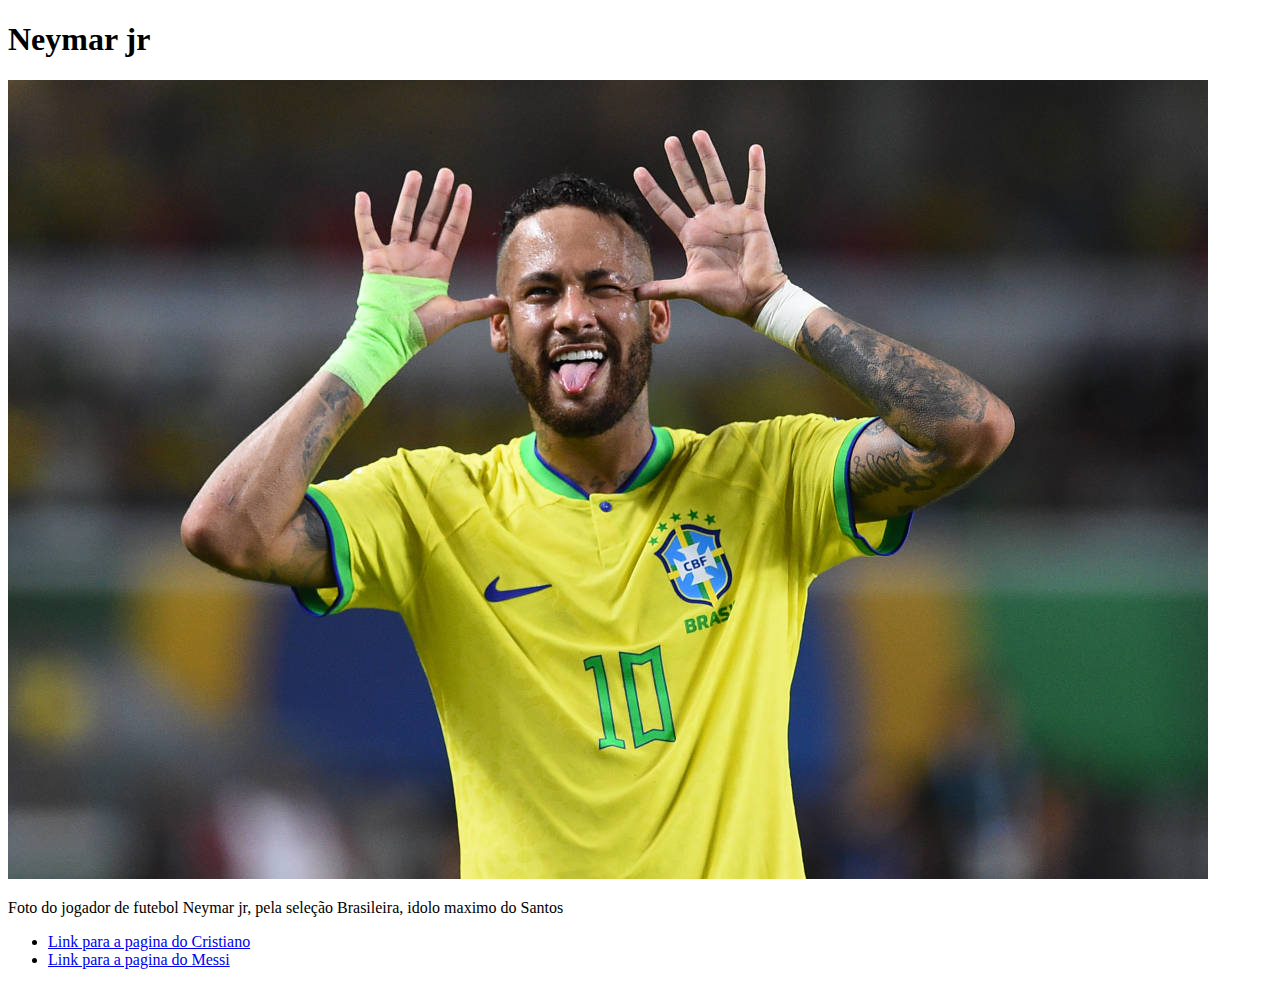
<file: index.html>
<!DOCTYPE html>
<html lang="en">
<head>
    <meta charset="UTF-8">
    <meta name="viewport" content="width=device-width, initial-scale=1.0">
    <title>Neymar</title>
</head>
<body>
    <header>
        <h1>Neymar jr</h1>
        <img src="./img/neymar.jpg" alt="Foto do neymar">
        <p>Foto do jogador de futebol Neymar jr, pela seleção Brasileira, idolo maximo do Santos</p>
        <nav>
            <ul>
                <li>
                    <a href="./pages/cris.html">Link para a pagina do Cristiano</a>
                </li>
                <li>
                    <a href="./pages/messi.html">Link para a pagina do Messi</a>
                </li>
            </ul>
        </nav>
    </header>
</body>
</html>
</file>
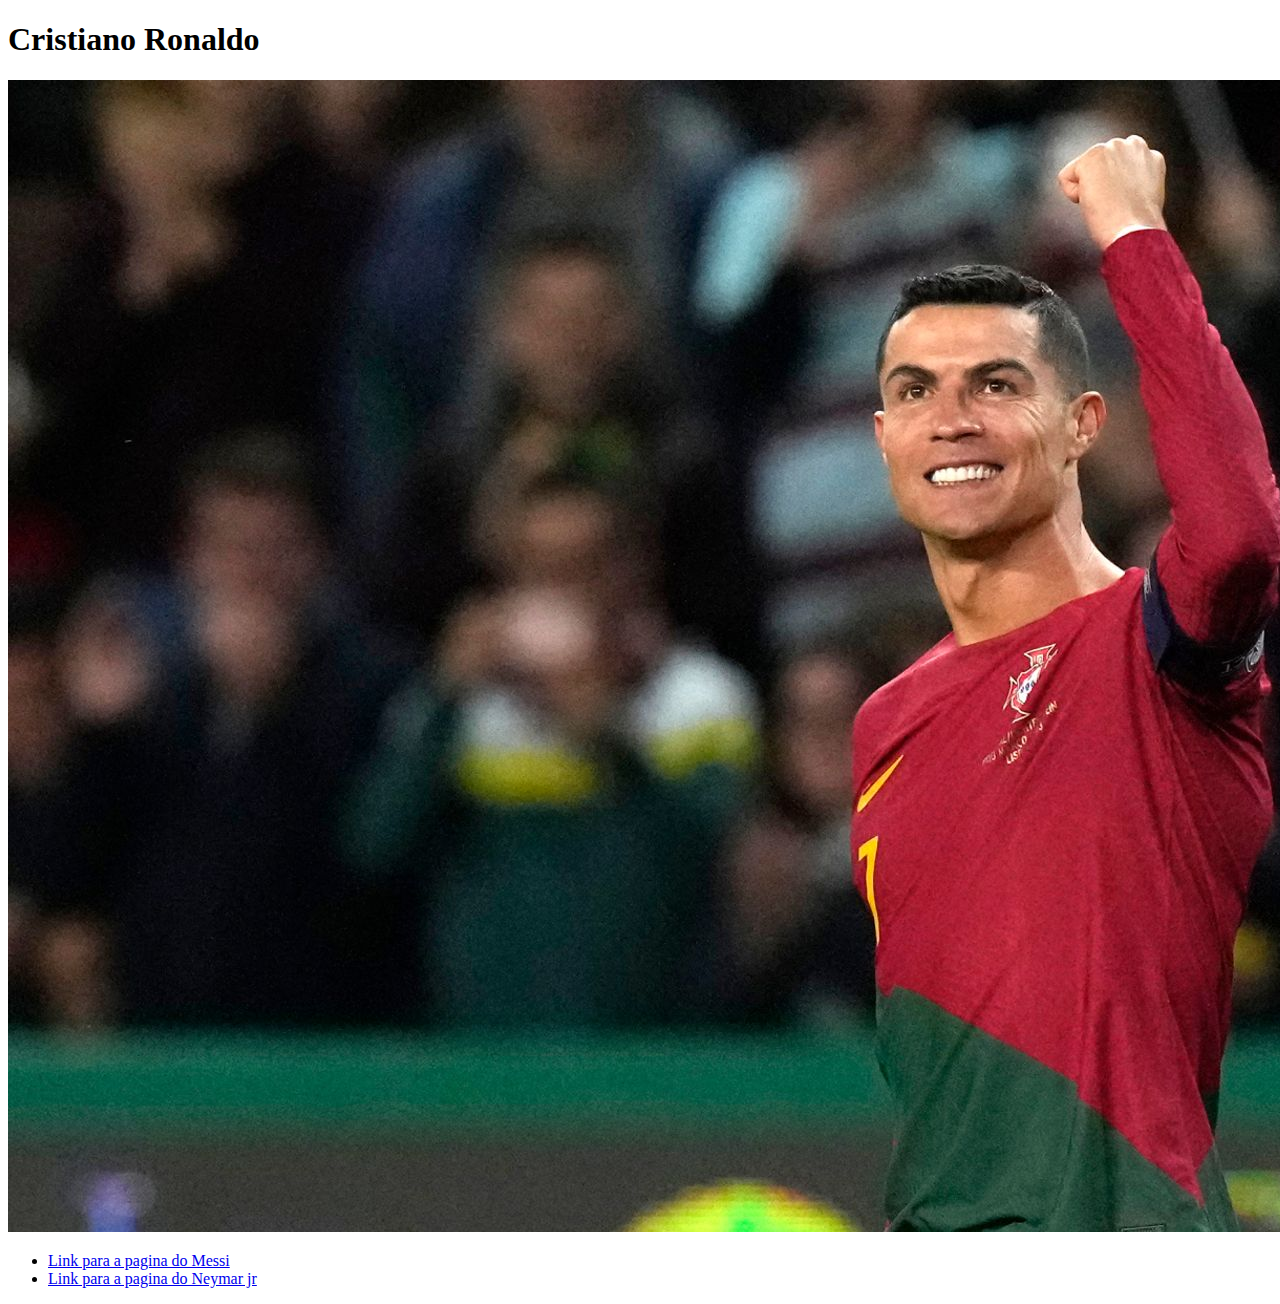
<file: pages/cris.html>
<!DOCTYPE html>
<html lang="en">
<head>
    <meta charset="UTF-8">
    <meta name="viewport" content="width=device-width, initial-scale=1.0">
    <title>Cristiano"</title>
</head>
<body>
    <header></header>
    <h1>Cristiano Ronaldo</h1>
    <img src="../img/cristiano.jpg" alt="Foto do Cristiano Ronaldo">
    <nav>
        <ul>
            <li>
                <a href="./messi.html">Link para a pagina do Messi</a>
            </li>
            <li>
                <a href="../index.html">Link para a pagina do Neymar jr</a>
            </li>
        </ul>
    </nav>
</body>
</html>
</file>
